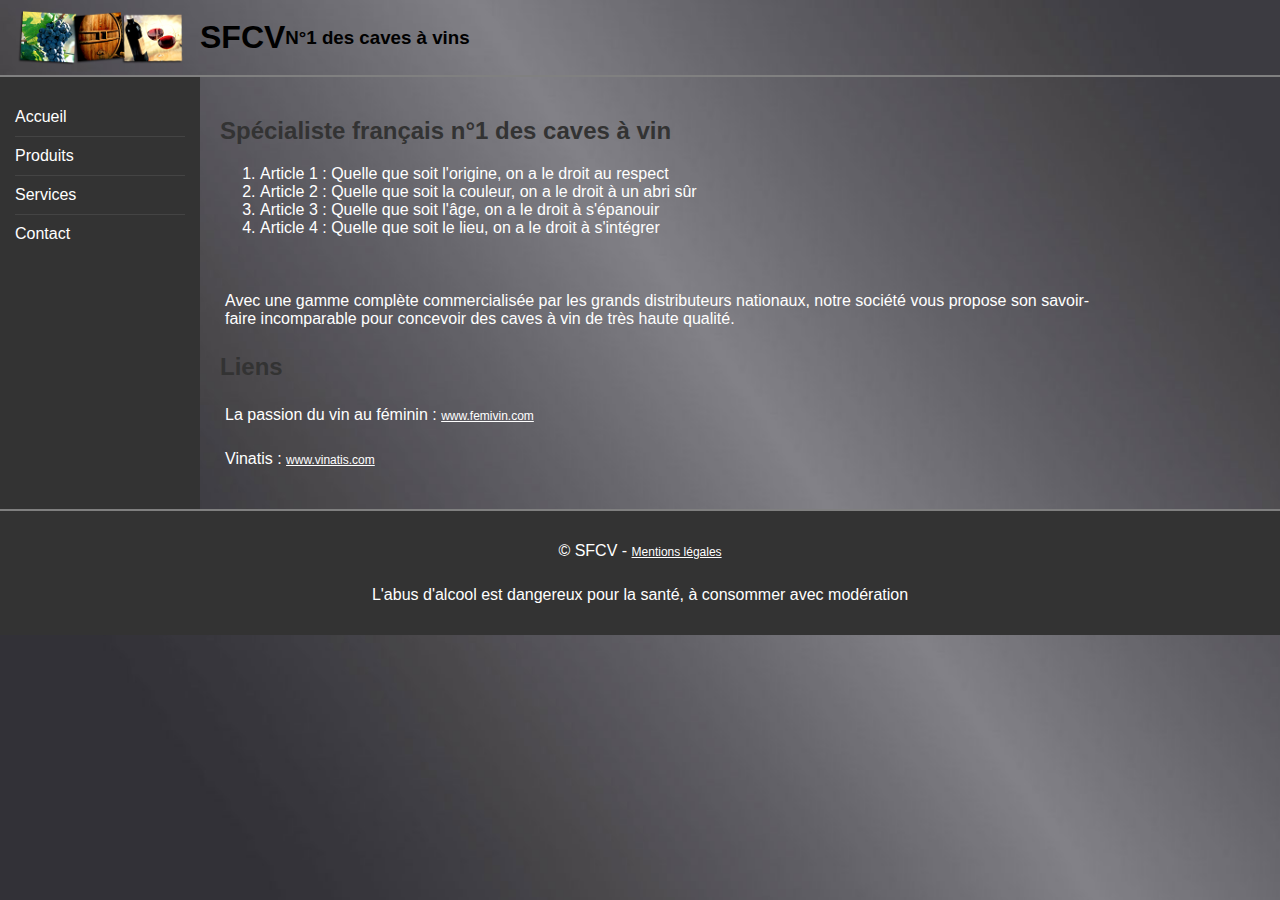
<file: tp6/index.html>
<!DOCTYPE html>
<html lang="fr">
<head>
    <meta http-equiv="content-type" content="text/html; charset=UTF-8">
    <link rel="stylesheet" type="text/css" href="style.css">
    <title>&lt;SFCV : Spécialiste Français n°1 des Caves à Vin&gt;</title>
</head>
<body>
    <header>
        <img src="Images/logo.png" alt="Logo">
        <h1>SFCV</h1>
        <h3>N°1 des caves à vins</h3>
    </header>
    <hr>
    <div id="conteneur">
        <nav id="menu">
            <ul>
                <li><a href="index.html">Accueil</a></li>
                <li><a href="produits.html">Produits</a></li>
                <li><a href="services.html">Services</a></li>
                <li><a href="contact.html">Contact</a></li>
            </ul>
        </nav>
        <article>
            <h2>Spécialiste français n°1 des caves à vin</h2>
            <ol>
                <li>Article 1 : Quelle que soit l'origine, on a le droit au respect</li>
                <li>Article 2 : Quelle que soit la couleur, on a le droit à un abri sûr</li>
                <li>Article 3 : Quelle que soit l'âge, on a le droit à s'épanouir</li>
                <li>Article 4 : Quelle que soit le lieu, on a le droit à s'intégrer</li>
            </ol>
            <br>
            <p>
                Avec une gamme complète commercialisée par les grands distributeurs nationaux, notre société vous propose son savoir-faire incomparable pour concevoir des caves à vin de très haute qualité.
            </p>
            <h2>Liens</h2>
                 <p>
                La passion du vin au féminin : <a href="https://www.femivin.com/">www.femivin.com</a>
            </p>
            <p>
                Vinatis : <a href="https://www.vinatis.com/">www.vinatis.com</a>
            </p>
        </article>
    </div>
    <hr>
    <footer>
        <p>© SFCV - <a href="mentions.html">Mentions légales</a></p>
        <p>L'abus d'alcool est dangereux pour la santé, à consommer avec modération</p>
    </footer>
</body>
</html>
</file>
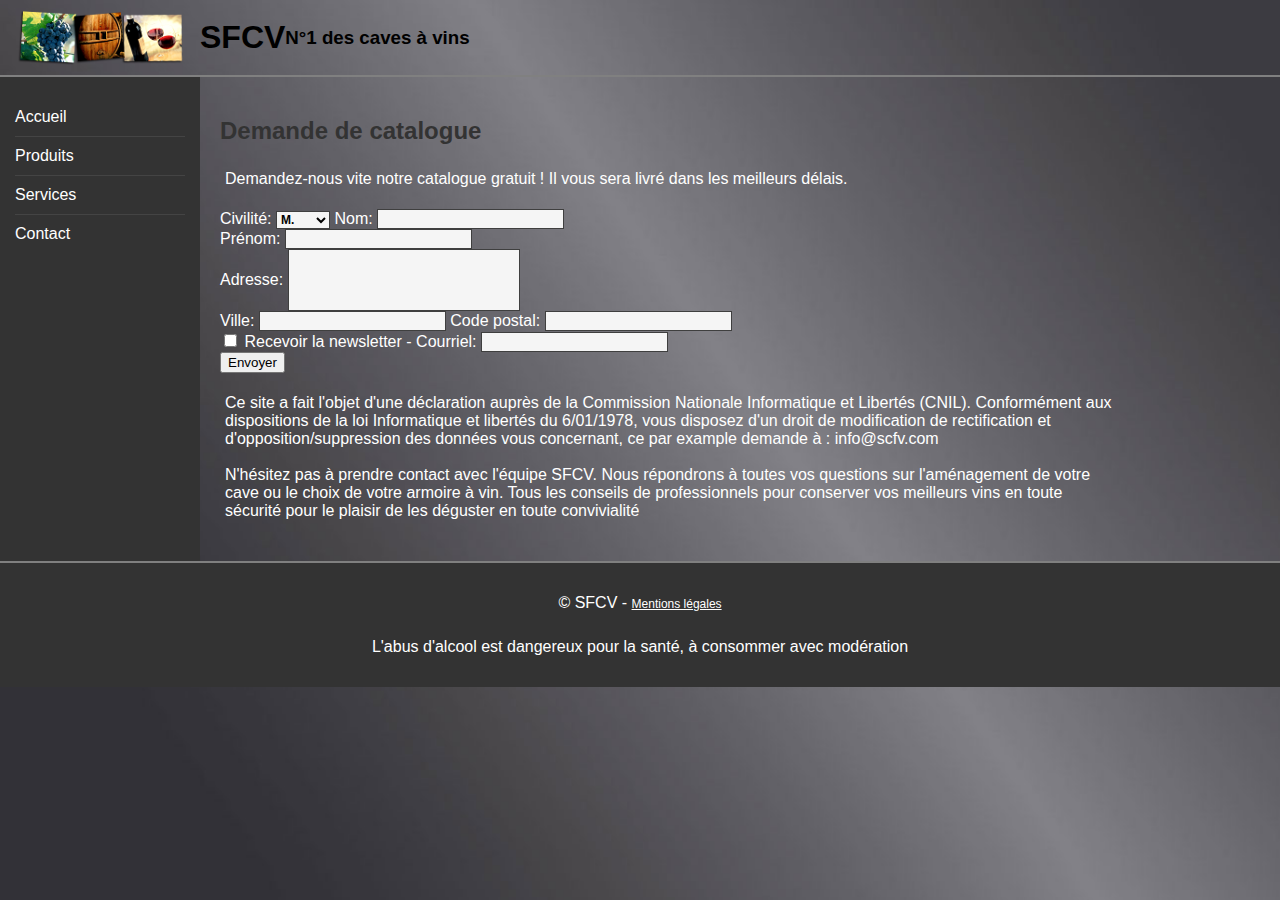
<file: tp6/contact.html>
<!DOCTYPE html>
<html lang="fr">
<head>
    <meta http-equiv="content-type" content="text/html; charset=UTF-8">
    <link rel="stylesheet" type="text/css" href="style.css">
    <title>SFCV : Spécialiste Français n°1 des Caves à Vin</title>
</head>
<body>
    <header>
        <img src="Images/logo.png" alt="Logo de SFCV">
        <h1>SFCV</h1>
        <h3>N°1 des caves à vins</h3>
    </header>
    <hr>
    
    <div id="conteneur">
        <!-- Left Menu Section -->
        <nav id="menu">
            <ul>
                <li><a href="index.html">Accueil</a></li>
                <li><a href="produits.html">Produits</a></li>
                <li><a href="services.html">Services</a></li>
                <li><a href="contact.html">Contact</a></li>
            </ul>
        </nav>

        <!-- Main Content Section -->
        <article>
            <h2>Demande de catalogue</h2>
            <p>Demandez-nous vite notre catalogue gratuit ! Il vous sera livré dans les meilleurs délais.</p>
            <form action="mailto:luckyveign@gmail.com" method="post" enctype="text/plain" name="demande" id="demande">
                <label for="civilite">Civilité:</label>
                <select id="civilite" name="civilite">
                    <option value="1">M.</option>
                    <option value="2">Mme.</option>
                    <option value="3">Autre</option>
                    <br>
                </select>
                <label for="nom">Nom:</label>
                <input type="text" id="nom" name="nom" value="">
                <br>
                <label for="prenom">Prénom:</label>
                <input type="text" id="prenom" name="prenom" value="">
                <br>
                <label for="adresse">Adresse:</label>
                <input type="text" id="adresse" name="adresse" value="">
                <br>
                <label for="ville">Ville:</label>
                <input type="text" id="ville" name="ville" value="">
                <label for="codepostal">Code postal:</label>
                <input type="text" id="codepostal" name="codepostal" value=""> <br>
                <label for="newslettre">
                    <input type="checkbox" id="newslettre" name="newslettre" value="oui">
                    Recevoir la newsletter
                </label>
                <label for="email"> - Courriel:</label>
                <input type="email" id="email" name="email" value="">
                <br>
                <button type="submit" name="action" value="Envoyer">Envoyer</button>
            </form>
            <p>Ce site a fait l'objet d'une déclaration auprès de la Commission Nationale Informatique et Libertés (CNIL). Conformément aux dispositions de la loi Informatique et libertés du 6/01/1978, vous disposez d'un droit de modification de rectification et d'opposition/suppression des données vous concernant, ce par example demande à : info@scfv.com 
            <br><br> 
            N'hésitez pas à prendre contact avec l'équipe SFCV. Nous répondrons à toutes vos questions sur l'aménagement de votre cave ou le choix de votre armoire à vin. Tous les conseils de professionnels pour conserver vos meilleurs vins en toute sécurité pour le plaisir de les déguster en toute convivialité</p>
        </article>
    </div>
    
    <hr>
    <footer>
        <p>© SFCV - <a href="mentions.html">Mentions légales</a></p>
        <p>L'abus d'alcool est dangereux pour la santé, à consommer avec modération</p>
    </footer>
</body>
</html>
</file>
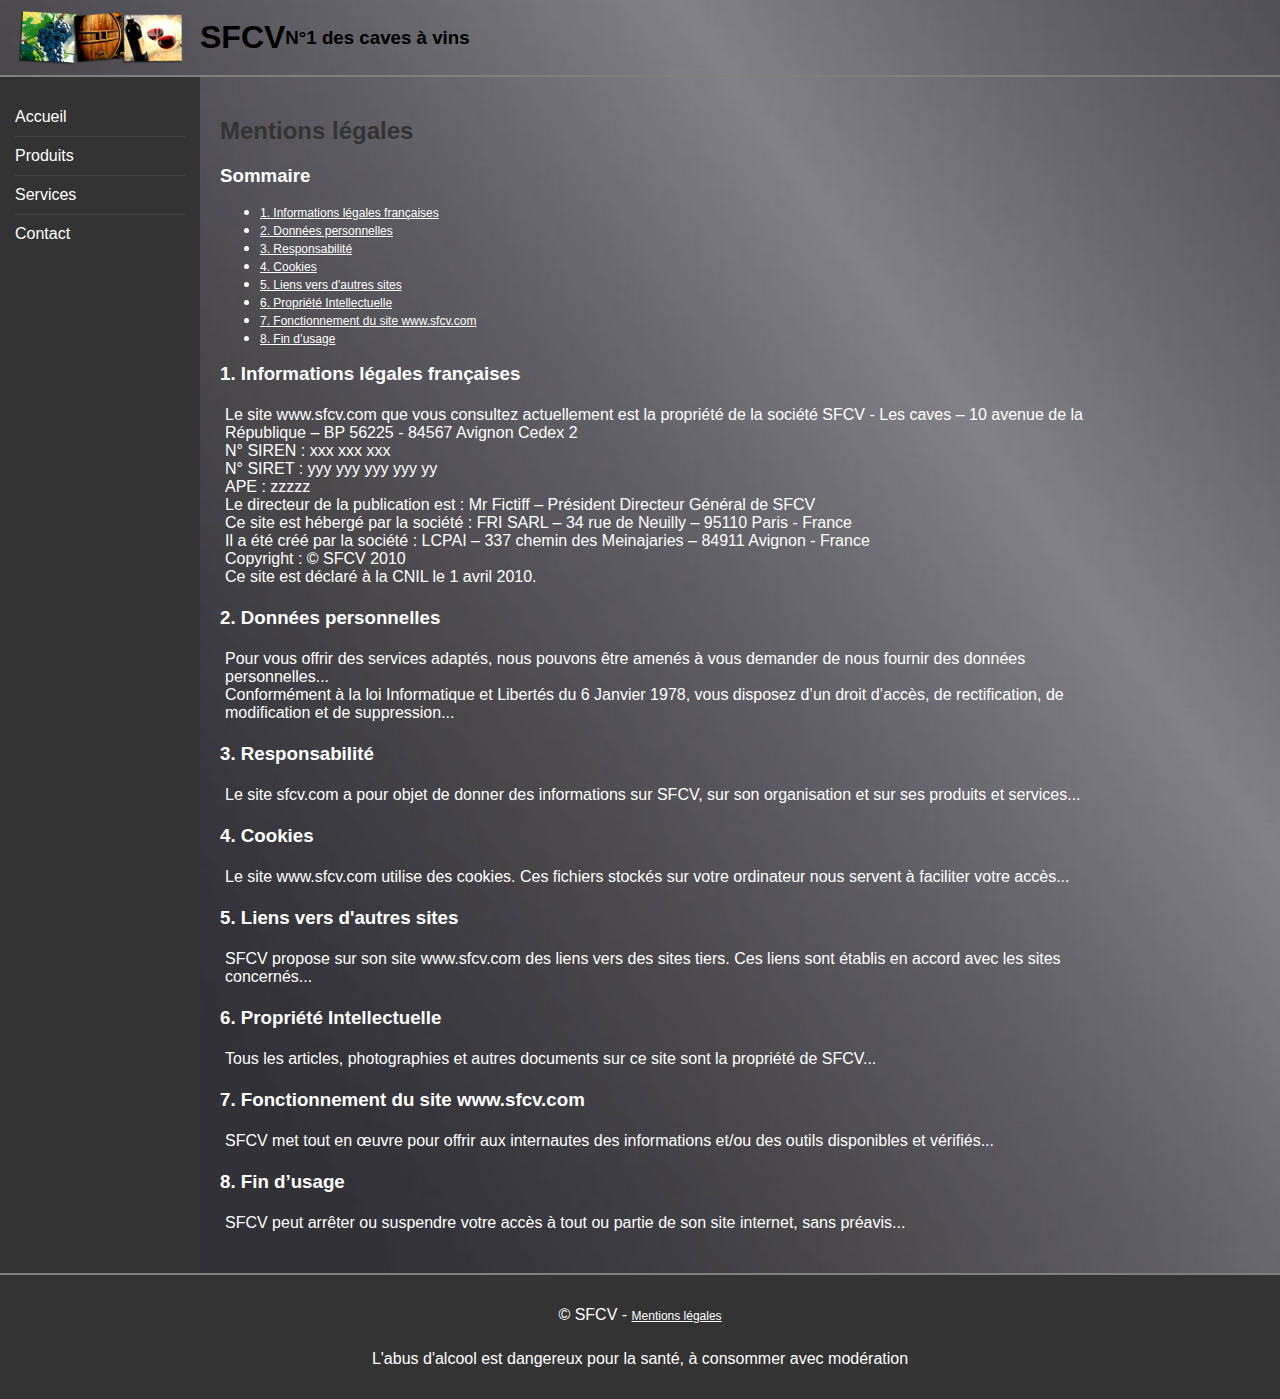
<file: tp6/mentions.html>
<!DOCTYPE html>
<html lang="fr">
<head>
    <meta http-equiv="content-type" content="text/html; charset=UTF-8">
    <link rel="stylesheet" type="text/css" href="style.css">
    <title>&lt;SFCV : Spécialiste Français n°1 des Caves à Vin&gt;</title>
</head>
<body>
    <header>
        <img src="Images/logo.png" alt="Logo">
        <h1>SFCV</h1>
        <h3>N°1 des caves à vins</h3>
    </header>
    <hr>
    <div id="conteneur">
        <nav id="menu">
            <ul>
                <li><a href="index.html">Accueil</a></li>
                <li><a href="produits.html">Produits</a></li>
                <li><a href="services.html">Services</a></li>
                <li><a href="contact.html">Contact</a></li>
            </ul>
        </nav>
        <article>
            <h2>Mentions légales</h2>

            <h3>Sommaire</h3>
            <ul>
                <li><a href="#section1">1. Informations légales françaises</a></li>
                <li><a href="#section2">2. Données personnelles</a></li>
                <li><a href="#section3">3. Responsabilité</a></li>
                <li><a href="#section4">4. Cookies</a></li>
                <li><a href="#section5">5. Liens vers d'autres sites</a></li>
                <li><a href="#section6">6. Propriété Intellectuelle</a></li>
                <li><a href="#section7">7. Fonctionnement du site www.sfcv.com</a></li>
                <li><a href="#section8">8. Fin d’usage</a></li>
            </ul>

            <h3 id="section1">1. Informations légales françaises</h3>
            <p>
                Le site www.sfcv.com que vous consultez actuellement est la propriété de la société SFCV - Les caves – 10 avenue de la République – BP 56225 - 84567 Avignon Cedex 2<br>
                N° SIREN : xxx xxx xxx<br>
                N° SIRET : yyy yyy yyy yyy yy<br>
                APE : zzzzz<br>
                Le directeur de la publication est : Mr Fictiff – Président Directeur Général de SFCV<br>
                Ce site est hébergé par la société : FRI SARL – 34 rue de Neuilly – 95110 Paris - France<br>
                Il a été créé par la société : LCPAI – 337 chemin des Meinajaries – 84911 Avignon - France<br>
                Copyright : © SFCV 2010<br>
                Ce site est déclaré à la CNIL le 1 avril 2010.
            </p>

            <h3 id="section2">2. Données personnelles</h3>
            <p>
                Pour vous offrir des services adaptés, nous pouvons être amenés à vous demander de nous fournir des données personnelles...<br>
                Conformément à la loi Informatique et Libertés du 6 Janvier 1978, vous disposez d’un droit d’accès, de rectification, de modification et de suppression...
            </p>

            <h3 id="section3">3. Responsabilité</h3>
            <p>
                Le site sfcv.com a pour objet de donner des informations sur SFCV, sur son organisation et sur ses produits et services...
            </p>

            <h3 id="section4">4. Cookies</h3>
            <p>
                Le site www.sfcv.com utilise des cookies. Ces fichiers stockés sur votre ordinateur nous servent à faciliter votre accès...
            </p>

            <h3 id="section5">5. Liens vers d'autres sites</h3>
            <p>
                SFCV propose sur son site www.sfcv.com des liens vers des sites tiers. Ces liens sont établis en accord avec les sites concernés...
            </p>

            <h3 id="section6">6. Propriété Intellectuelle</h3>
            <p>
                Tous les articles, photographies et autres documents sur ce site sont la propriété de SFCV...
            </p>

            <h3 id="section7">7. Fonctionnement du site www.sfcv.com</h3>
            <p>
                SFCV met tout en œuvre pour offrir aux internautes des informations et/ou des outils disponibles et vérifiés...
            </p>

            <h3 id="section8">8. Fin d’usage</h3>
            <p>
                SFCV peut arrêter ou suspendre votre accès à tout ou partie de son site internet, sans préavis...
            </p>
        </article>
    </div>
    <hr>
    <footer>
        <p>© SFCV - <a href="mentions.txt">Mentions légales</a></p>
        <p>L'abus d'alcool est dangereux pour la santé, à consommer avec modération</p>
    </footer>
</body>
</html>
</file>
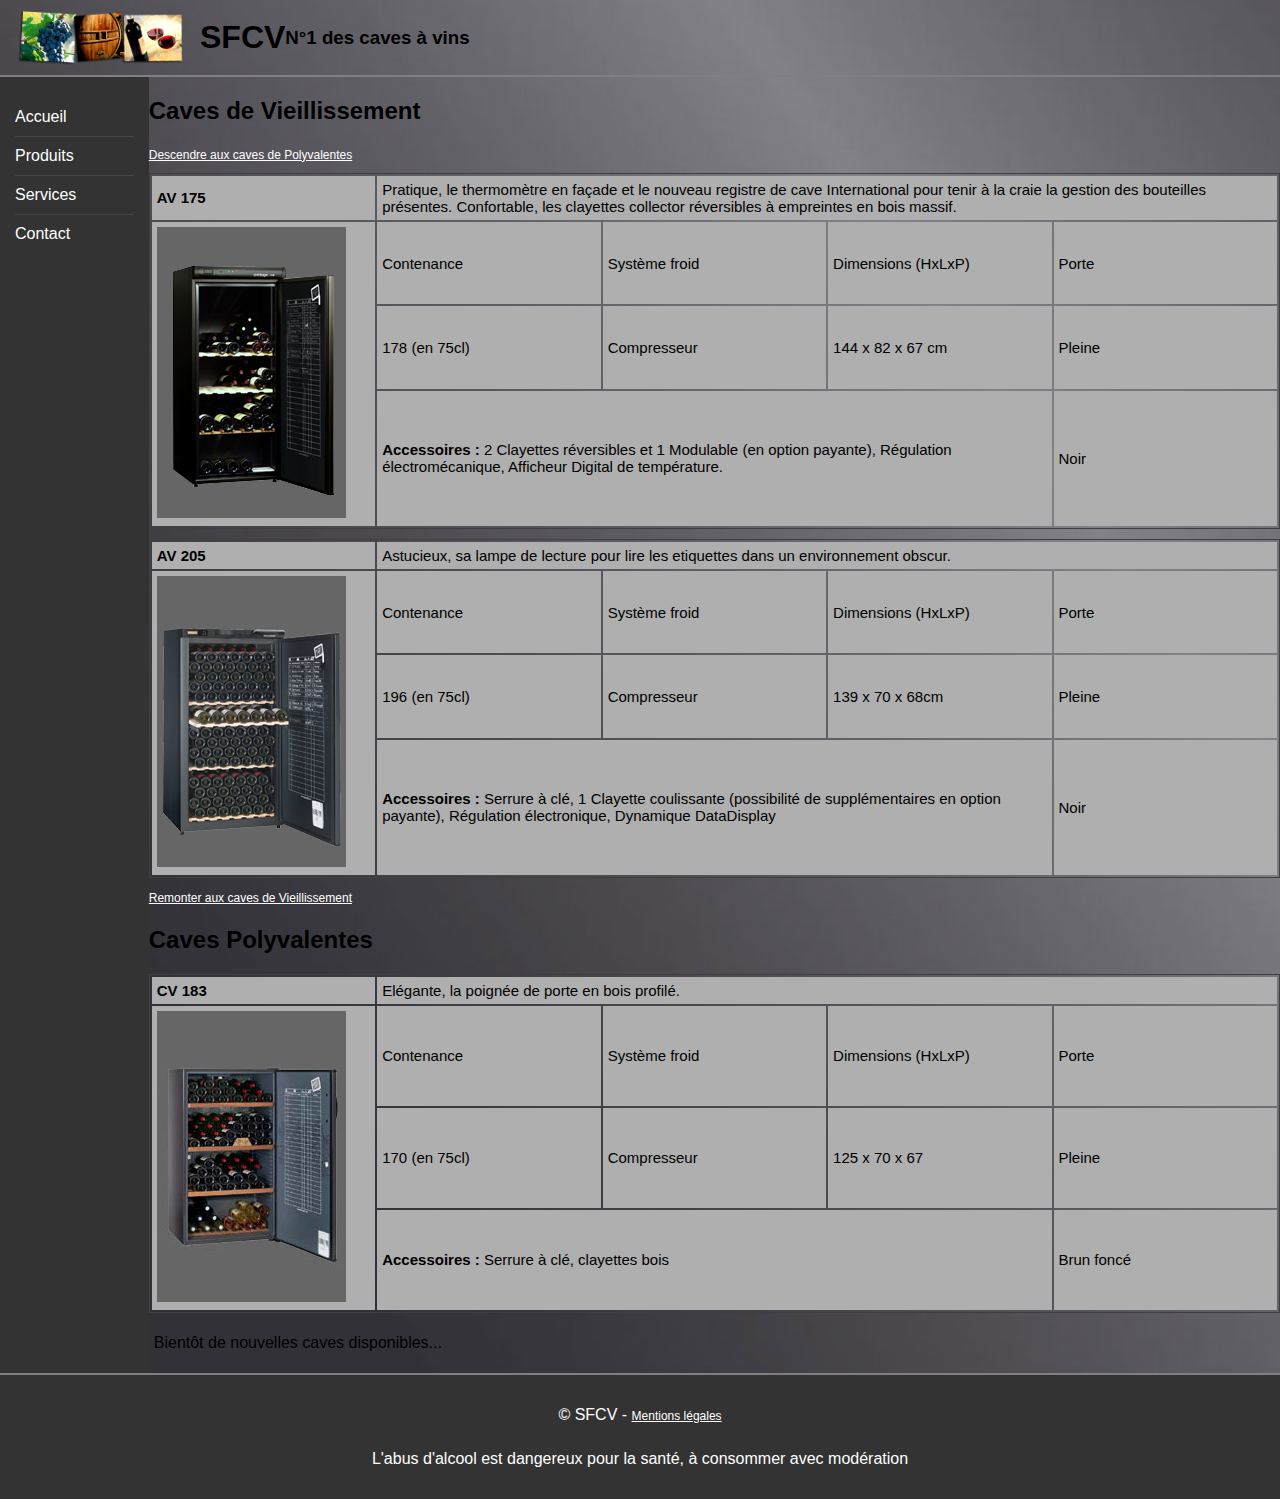
<file: tp6/produits.html>
<!DOCTYPE html>
<html lang="fr">
<head>
    <meta charset="UTF-8">
    <title>SFCV : Spécialiste Français n°1 des Caves à Vin</title>
    <link rel="stylesheet" type="text/css" href="style.css">
</head>
<body>

    <!-- HEADER SECTION -->
    <header>
        <img src="Images/logo.png" alt="Logo SFCV">
        <h1>SFCV</h1>
        <h3>N°1 des caves à vins</h3>
    </header>

    <hr>

    <!-- Conteneur principal pour le menu et le contenu -->
    <div id="conteneur">
        <!-- Left Menu Section -->
        <nav id="menu">
            <ul>
                <li><a href="index.html">Accueil</a></li>
                <li><a href="produits.html">Produits</a></li>
                <li><a href="services.html">Services</a></li>
                <li><a href="contact.html">Contact</a></li>
            </ul>
        </nav>
        
        <!-- Main Content Section -->
        <div id="main-content">
            <a id="caves_v"></a>
            <h2>Caves de Vieillissement</h2>
            <!--TABLE 1-->
            <a href="#caves_p">Descendre aux caves de Polyvalentes</a>
            <table>
                <tr>
                    <td><strong>AV 175</strong></td>
                    <td colspan="4" class="description">
                        Pratique, le thermomètre en façade et le nouveau registre de cave International 
                        pour tenir à la craie la gestion des bouteilles présentes. Confortable, les clayettes 
                        collector réversibles à empreintes en bois massif.
                    </td>
                </tr> 
                <tr> 
                    <td rowspan="4">
                        <img src="Images/AV175.jpg" alt="Cave à vin AV 175">
                    </td>
                    <td>Contenance</td>
                    <td>Système froid</td>
                    <td>Dimensions (HxLxP)</td>
                    <td>Porte</td>
                </tr>
                <tr>
                    <td>178 (en 75cl)</td>
                    <td>Compresseur</td>
                    <td>144 x 82 x 67 cm</td>
                    <td>Pleine</td>
                </tr>
                <tr>
                    <td colspan="3" class="accessories">
                        <strong>Accessoires :</strong> 2 Clayettes réversibles et 1 Modulable (en option payante), 
                        Régulation électromécanique, Afficheur Digital de température.
                    </td>
                    <td>Noir</td>
                </tr>
            </table>

            <!-- Table 2 -->
            <table>
                <tr>
                    <td><strong>AV 205</strong></td>
                    <td colspan="4" >
                        Astucieux, sa lampe de lecture pour lire les etiquettes dans un environnement obscur.
                    </td>
                </tr> 

                <tr> 
                    <td rowspan="4" >
                        <img src="Images/AV205.jpg" alt="Cave à vin AV 175">
                    </td>
                    <td>Contenance</td>
                    <td>Système froid</td>
                    <td>Dimensions (HxLxP)</td>
                    <td>Porte</td>
                </tr>
                <tr>
                    <td>196 (en 75cl)</td>
                    <td>Compresseur</td>
                    <td>139 x 70 x 68cm</td>
                    <td>Pleine</td>
                </tr>
                <tr>
                    <td colspan="3">
                        <strong>Accessoires :</strong> Serrure à clé, 1 Clayette coulissante (possibilité de supplémentaires en option payante), Régulation électronique, Dynamique DataDisplay
                    </td>
                    <td>Noir</td>
                </tr>
            </table>

            <!-- Separation 2 -->
            <a href="#caves_v">Remonter aux caves de Vieillissement</a>
            <h2>Caves Polyvalentes</h2>

            <!-- Table 3 -->
            <a id="caves_p"></a>
            <table>
                <tr>
                    <td><strong>CV 183</strong></td>
                    <td colspan="4" >
                        Elégante, la poignée de porte en bois profilé.
                    </td>
                </tr> 

                <tr> 
                    <td rowspan="4" >
                        <img src="Images/CV183.jpg" alt="Cave à vin AV 175">
                    </td>
                    <td>Contenance</td>
                    <td>Système froid</td>
                    <td>Dimensions (HxLxP)</td>
                    <td>Porte</td>
                </tr>
                <tr>
                    <td> 170 (en 75cl)</td>
                    <td>Compresseur</td>
                    <td>125 x 70 x 67</td>
                    <td>Pleine</td>
                </tr>
                <tr>
                    <td colspan="3">
                        <strong>Accessoires :</strong> Serrure à clé, clayettes bois
                    </td>
                    <td>Brun foncé</td>
                </tr>
            </table>
            <p>Bientôt de nouvelles caves disponibles...</p>
        </div>
    </div>

    <hr>

    <!-- FOOTER SECTION -->
    <footer>
        <p>© SFCV - <a href="mentions.html">Mentions légales</a></p>
        <p>L'abus d'alcool est dangereux pour la santé, à consommer avec modération</p>
    </footer>

</body>
</html>
</file>
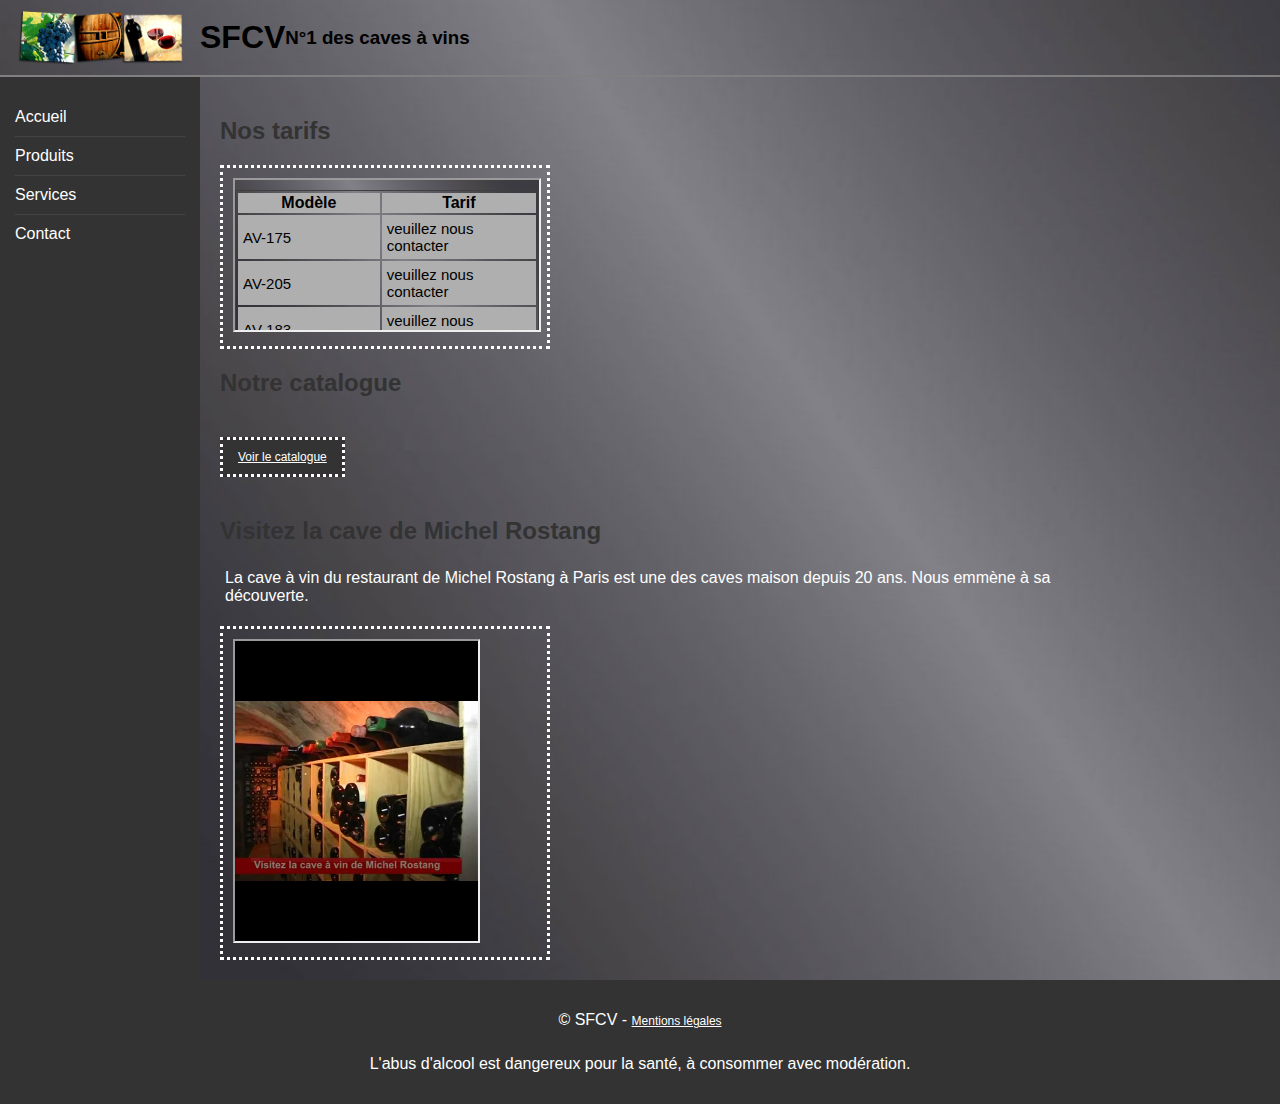
<file: tp6/services.html>
<!DOCTYPE html>
<html lang="fr">
<head>
    <meta http-equiv="content-type" content="text/html; charset=UTF-8">
    <link rel="stylesheet" type="text/css" href="style.css">
    <title>SFCV : Spécialiste Français n°1 des Caves à Vin</title>
</head>
<body>
    <header>
        <img src="Images/logo.png" alt="Logo">
        <h1>SFCV</h1>
        <h3>N°1 des caves à vins</h3>
    </header>
    <hr>
    <div id="conteneur">
        <nav id="menu">
            <ul>
                <li><a href="index.html">Accueil</a></li>
                <li><a href="produits.html">Produits</a></li>
                <li><a href="services.html">Services</a></li>
                <li><a href="contact.html">Contact</a></li>
            </ul>
        </nav>

        <article>
            <h2>Nos tarifs</h2>
            <div class="dotted-border">
                <iframe src="tarif.html" width="100%" height="150px"></iframe>
            </div>

            <h2>Notre catalogue</h2>
            <a href="annexe/catalogue.pdf" download="annexe/catalogue.pdf" class="catalog-button">Voir le catalogue</a>

            <h2>Visitez la cave de Michel Rostang</h2>
            <p>La cave à vin du restaurant de Michel Rostang à Paris est une des caves maison depuis 20 ans. Nous emmène à sa découverte.</p>

            <div class="dotted-border">
                <iframe src="annexe/visite.mp4" width="80%" height="300px"></iframe>
            </div>
        </article>
    </div>
    
    <footer>
        <p>© SFCV - <a href="mentions.html">Mentions légales</a></p>
        <p>L'abus d'alcool est dangereux pour la santé, à consommer avec modération.</p>
    </footer>
</body>
</html>
</file>
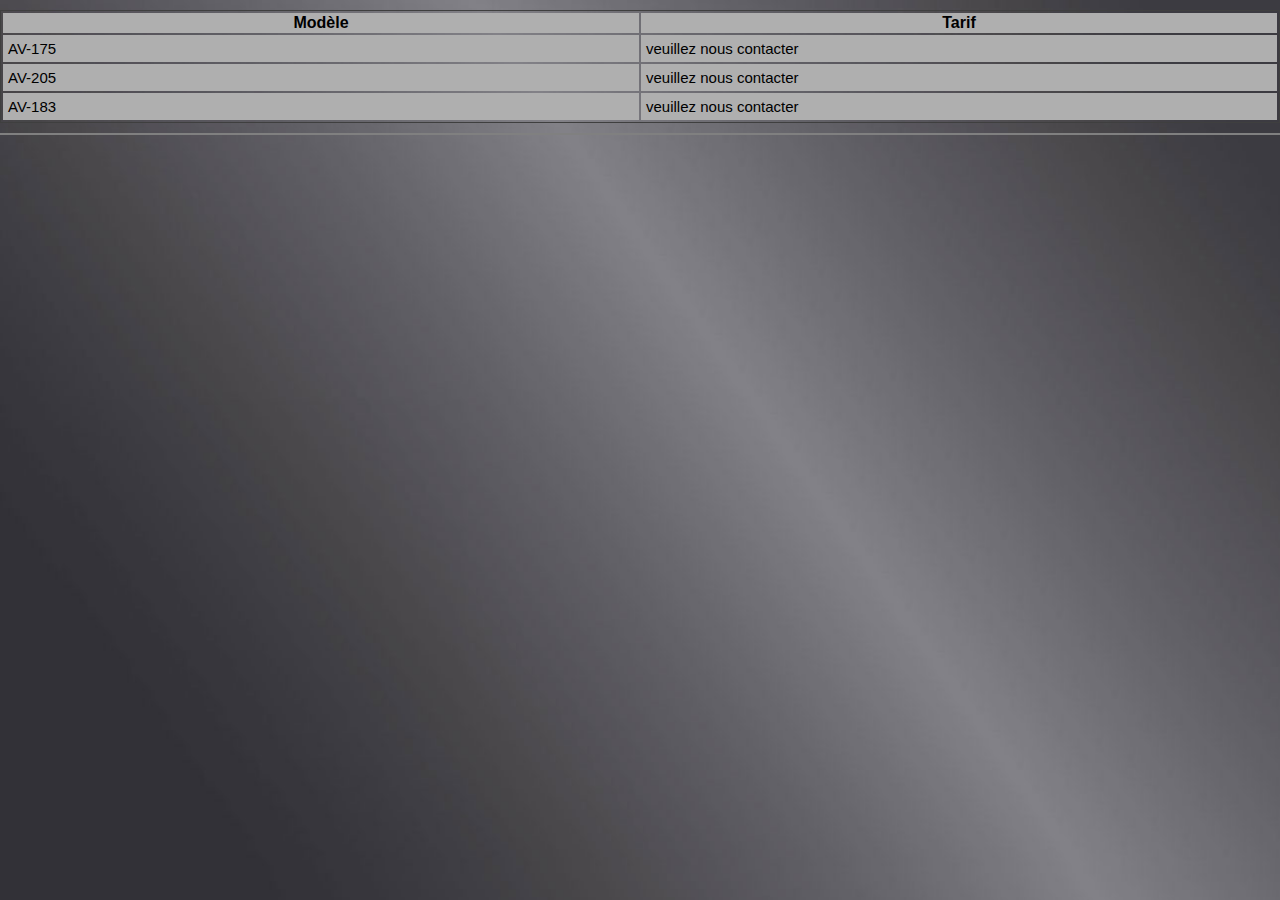
<file: tp6/tarif.html>
<!DOCTYPE html>
<html lang="fr">
	<head>
<meta http-equiv="content-type" content="text/html; charset=UTF-8">
<link rel="stylesheet" type="text/css" href="style.css">
      <title>&lt;SFCV : Spécialiste Français n°1 des Caves à Vin&gt;</title>
   </head>
   <body>
   	 
        <table>
          <tr>
           <th>Modèle</th>
           <th>Tarif</th>
          </tr>
          <tr>
          <td>
            AV-175
          </td> 
          <td>
          veuillez nous contacter
        </td>
         </tr>
         <tr>
           <td>
             AV-205
           </td>
           <td>
             veuillez nous contacter
           </td>
         </tr>
         <tr>
          <td>
            AV-183
          </td> 
          <td>
          veuillez nous contacter
        </td>
         </tr>
        </table>
      <hr>
     

   </body>
 </html>
</file>
<file: tp6/style.css>
/* Feuille de style de niveau 1 */

/* Structure */

body 
{ 
   margin: 10px;
   padding: 0px;   
}

div#entete
{ 
   height: auto;
}
div#entete img.logo
{ 
   float: left;
   margin: 0px 0px 10px 0px;
   padding: 0px 0px 0px 0px;
   /*position:absolute;
   z-index: -1;*/
}
div#entete h1
{
   margin: 0px 0px 0px 0px;
}
div#entete h2
{
   padding-left: 5px;
}
div#entete h3
{
   margin-left: : 100px;
}

div#titre
{ 
   height: 52px;
   margin: 0px 0px 0px 0px;
   padding: 5px 0px 5px 0px;   
}
div#titre img.logo_titre
{ 
   float: left;
   margin: 0px 0px 0px 0px;
   padding: 0px 0px 0px 0px;   
}

div#menu
{ 
   float: left;
   margin: 0px 0px 0px 0px;
   padding: 0px 0px 0px 0px;
   width: 10%;
}

div#menu ul
{ 
   width: 100%;
}

div#menu li 
{
   margin-left: -3em;
   margin-right: 4em;
   padding: 5px 0px 5px 0px;
   border: 1px solid gray;
}

div#menu a 
{ 
   padding: 5px 35px 5px 5px;
}

div#bloc
{ 
   float: left;
   margin: 10px 0px 10px 0px;
   padding: 0px 0px 0px 15px;
   width: 80%;
}

div#contact
{ 
   float: left;
   margin: 10px 0px 10px 0px;
   padding: 0px 0px 0px 15px;
}

div#bloc_contact
{ 
   float: left;
   margin: 10px 0px 10px 0px;
   padding: 0px 0px 0px 15px;
}

div#pied
{ 
   margin: 0px 0px 0px 0px;
   padding: 0px 0px 0px 0px;
}
div#pied p
{
   margin: 0px 0px 0px 0px;
   padding: 0px 0px 0px 5px;
}

hr
{
   clear: both;
   margin: 0px 0px 0px 0px;
}
p
{
   padding: 5px 5px 5px 5px;
}
table
{
   width: 100%;
   margin: 10px 0px 10px 0px;
   padding: 0px 0px 0px 0px;
}
tr 
{
   margin: 0px 0px 0px 0px;
   padding: 0px 0px 0px 0px;
}
td 
{
   margin: 0px 0px 0px 0px;
   padding: 5px 5px 5px 5px;
}
textarea 
{  
   margin: 0px 5px 0px 0px;
   padding: 5px 5px 5px 5px;
}
#adresse {
    width: 20%; /* Makes the input field take up the full width of its container */
    height: 10px; /* Increases the height of the input field */
    padding: 25px; /* Adds some padding inside the input field for better spacing */
    font-size: 16px; /* Increases the font size to make the text more readable */
}

/* Style général du corps */
body {
    font-family: Arial, sans-serif;
    margin: 0;
    padding: 0;
}


header {
    text-align: center;
}

h1, h3 {
    margin: 0;
}

#conteneur {
    display: flex; /* Utilisation de flexbox pour aligner le menu à gauche et l'article à droite */
}

/* Style du menu */
#menu {
    width: 200px; /* Largeur du menu */
    background-color: #333; /* Couleur de fond */
    color: white; /* Couleur du texte */
    padding: 15px;
    box-sizing: border-box;
}

#menu ul {
    list-style-type: none; /* Enlever les puces des listes */
    padding: 0;
}

#menu li {
    margin-bottom: 10px; /* Espacement entre les éléments du menu */
    border-bottom: 1px solid #444; /* Ligne de séparation entre chaque élément */
    padding-bottom: 10px; /* Espacement sous chaque élément */
}

#menu li:last-child {
    border-bottom: none; /* Enlever la bordure sous le dernier élément */
}

#menu a {
    color: white;
    text-decoration: none; /* Enlever le soulignement des liens */
    font-size: 16px;
}

#menu a:hover {
    color: #white; /* Couleur de survol */
}

/* Style de l'article */
article {
    flex: 1; /* Prend tout l'espace restant dans le conteneur */
    padding: 15px;
}

article h2 {
    color: #333;
}

/* Style du footer */
footer {
    text-align: center;
    padding: 10px;
    background-color: #333;
    color: white;
}

footer a {
    color: #ffcc00;
}
/* Add style for the dotted border around the content of the iframe */
/* Center iframe with a slightly larger dotted border */
/* General article adjustments */
article {
   flex: 1;
   padding: 20px;
   max-width: 900px;
   color: white;
}

/* Style for the dotted border */
.dotted-border {
   border: 3px dotted white;
   padding: 10px;
   width: fit-content; /* Makes the border only slightly bigger than the content */
}

/* Tariff iframe should stay aligned left */
#tariff-container {
   margin: 20px 0; /* Adds space but keeps it left-aligned */
}

/* Video iframe should be centered */
#video-container {
   display: flex;
   justify-content: center;
   margin: 20px 0;
}

/* Increase video size */
#video-container iframe {
   width: 80%;
   height: 300px;
}

/* Catalog button stays left */
.catalog-button {
   display: inline-block; /* Keeps it aligned left */
   border: 3px dotted white;
   padding: 10px 15px;
   text-decoration: none;
   color: white;
   background-color: #333;
   font-size: 16px;
   margin: 20px 0;
   text-align: center;
}

.catalog-button:hover {
   background-color: #555;
}


/* Style for catalog button with a dotted border */
.catalog-button {
   display: inline-block;
   border: 3px dotted white; /* Dotted border */
   padding: 10px 15px;
   text-decoration: none;
   color: white;
   background-color: #333;
   font-size: 16px;
   margin: 20px auto;
}

.catalog-button:hover {
   background-color: #555;
}


header {
   display: flex;
   align-items: center;
   justify-content: flex-start;
   padding: 10px;
}

header img {
   margin-right: 10px; /* Space between the logo and text */
}

header h1, header h3 {
   margin: 0;
   text-align: left;
}


/* Décoration */

body 
{ 
   background-image: url(Images/fond1.jpg); 
   background-repeat: repeat-y;
   background-size: cover;
   /*background-position: left;*/
   font-family: Arial;    
}

h1 { font-family: Arial; }
h2 { font-family: Arial; }
h3 { font-family: Arial; }

div#entete h3 { font-family: Arial; }

hr { border: 1px solid gray; /*visibility: visible;*/ }

table { border: 1px solid #3F3F3F; }

div#menu li { list-style-type: none; }
div#menu li:hover { background-color: white; }
div#bloc {  }
div#bloc li { list-style-type: square; }
div#contact { border-left: 2px solid gray; }
div#bloc_contact {  }
div#bloc_contact table { margin: 0px; border: 0px; }
div#bloc_contact td { padding: 0px; text-align: center; }
div#bloc_contact tr { background-color: transparent; }
div#bloc_contact a:link, a:visited, a:hover { text-decoration: none; background-color: transparent; }
div#menu a:link, div#menu a:visited { text-decoration: none; font-family: Arial; font-size: 14px; color: white; font-style: normal; }
div#menu a:hover { text-decoration: none; color: gray; background-color: transparent; }

div#pied p { font-family: Arial; font-size: 10px; font-style: italic; text-align:right; }
div#pied a { text-decoration: none; font-family: Arial; font-size: 10px; font-style: italic; color: white; }
div#pied a:link, a:visited { text-decoration: none; font-family: Arial; font-size: 10px; font-style: italic; color: white; }
div#pied a:hover { text-decoration: none; font-family: Arial; font-size: 10px; font-style: italic; color: white; background-color: transparent; }

a { text-decoration: underline; font-family: Arial; font-size: 12px; color: white; font-style: normal; }
a:link, a:visited { text-decoration: underline; font-family: Arial; font-size: 12px; color: white; font-style: normal; }
a:hover { text-decoration: none; background-color: gray; color: white; }

td { font-family: Arial; color: #000000; font-size: 15px; width: 20%; }
td.center { text-align: center; }
td.justify { text-align: justify; }
tr { background-color: #AFAFAF; }

input { font-family: Arial; font-size: 14px; font-weight: normal; background-color: #F5F5F5; color: #000000; border: 1px solid #3F3F3F; text-indent: 2px; }
textarea {font-family: Arial; font-size: 12px; font-weight : normal; background-color: #F5F5F5; color: #000000; border: 1px solid #3F3F3F; text-indent: 2px; }
select {font-family: Arial; font-size: 12px; font-weight : bold; background-color: #F5F5F5; border: 1px solid #3F3F3F; } 

a.backlink { text-decoration: underline; font-family: Arial; font-size: 10px; color: white; font-style: italic; }
a.backlink:link, a.backlink:visited { text-decoration: underline; font-family: Arial; font-size: 10px; color: white; font-style: italic; }
a.backlink:hover { text-decoration: none; background-color: transparent; font-size: 10px; color: #AEAEAE; font-style: italic; }
</file>
